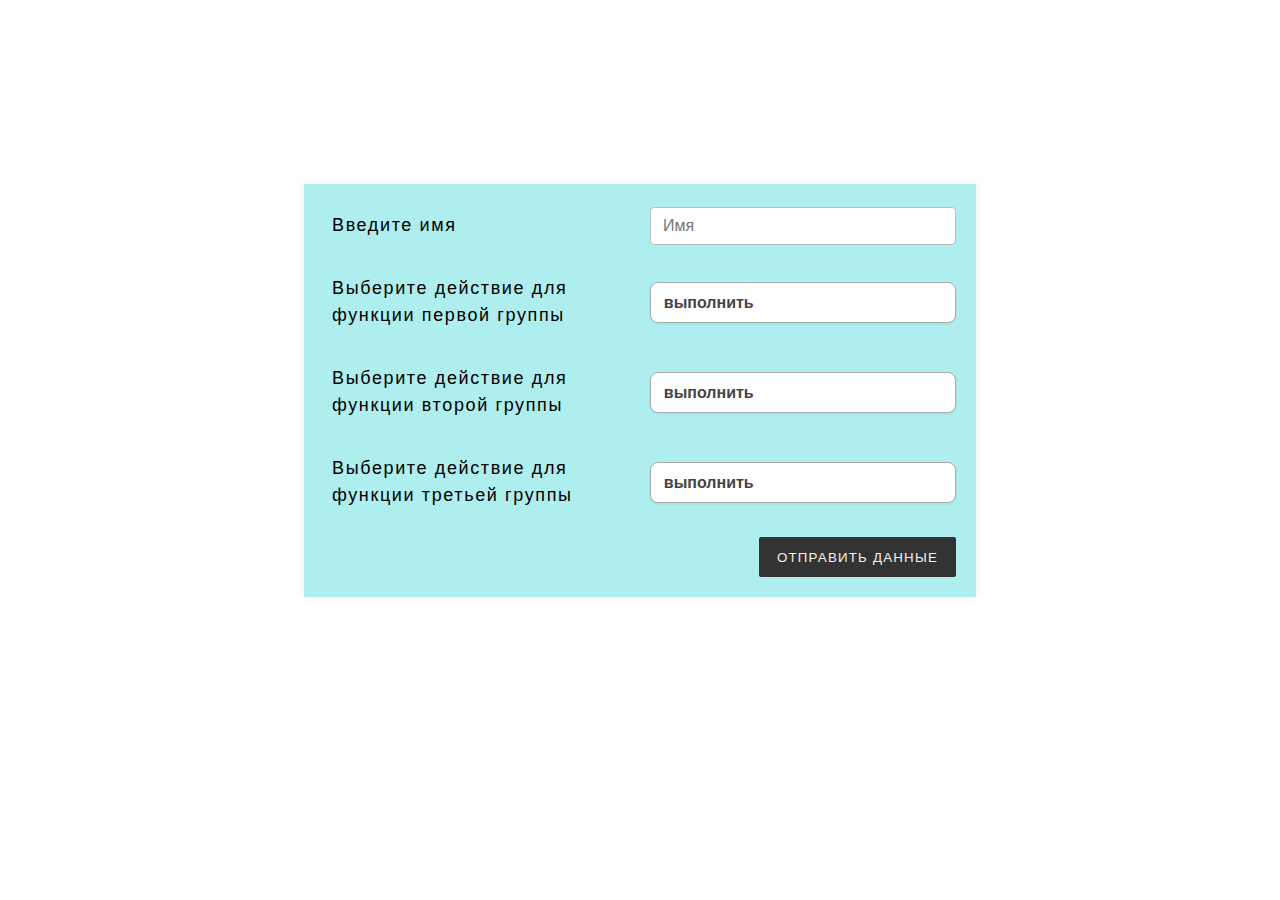
<file: Lab 10/ShamugiyaLG_IVT_Lab_10/index.html>
<!DOCTYPE html>
<html lang="ru">
<head>
    <meta charset="UTF-8">
    <title>Лабораторная 9</title>
    <link rel="stylesheet" media="screen" href="./styles/styles.css" >
</head>
<body>
<div class="container">
  <form action="./cgi-bin/main.py">
    <ul class="flex-outer">
      <li>
        <label for="in_name_id">Введите имя</label>
        <input type="text" id="in_name_id" placeholder="Имя" name="in_name" class="text-field_input">
      </li>
      <li>
        <label for="select_func1_id">Выберите действие для функции первой группы</label>
        <select id="select_func1_id" name="select_func1" class="select-css">
            <option>выполнить</option>
            <option>не выполнять</option>
        </select>
      </li>
        <li>
        <label for="select_func2_id">Выберите действие для функции второй группы</label>
        <select id="select_func2_id" name="select_func2" class="select-css">
            <option>выполнить</option>
            <option>не выполнять</option>
        </select>
      </li>
        <li>
        <label for="select_func3_id">Выберите действие для функции третьей группы</label>
        <select id="select_func3_id" name="select_func3" class="select-css">
            <option>выполнить</option>
            <option>не выполнять</option>
        </select>
        </li>
        <li>
        <button type="submit">Отправить данные</button>
      </li>
    </ul>
  </form>
</div>
</body>
</html>
</file>
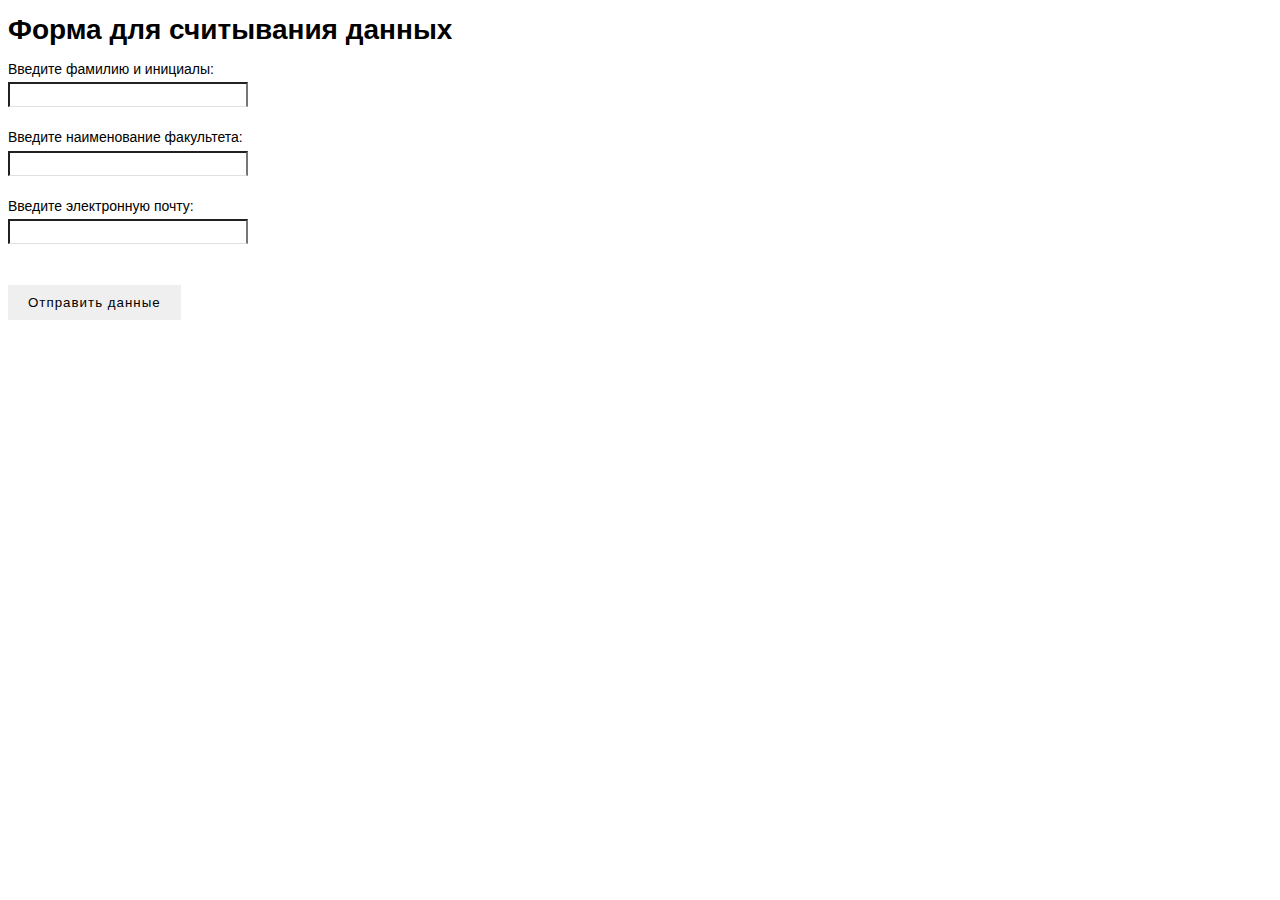
<file: Lab 7/ShamugiyaLG_IVT_Lab_7/index.html>
<!DOCTYPE html>
<html lang="ru">
<head>
    <meta charset="UTF-8">
    <title>Лабораторная 7</title>
    <link rel="stylesheet" media="screen" href="styles.css" >
</head>
<body>
    <h1>Форма для считывания данных</h1>
    <form class = "form" action="/cgi-bin/obrabotka.py">
        <div class="form_group">
            Введите фамилию и инициалы: <input class="form_input" type="text" name="in_name"> <br/>
            Введите наименование факультета: <input class="form_input" type="text" name="in_faculty"> <br/>
            Введите электронную почту: <input class="form_input" type="text" name="in_email"> <br/> <br/>
            <button class="form_button" type="submit">Отправить данные</button>
        </div>
    </form>
</body>
</html>
</file>
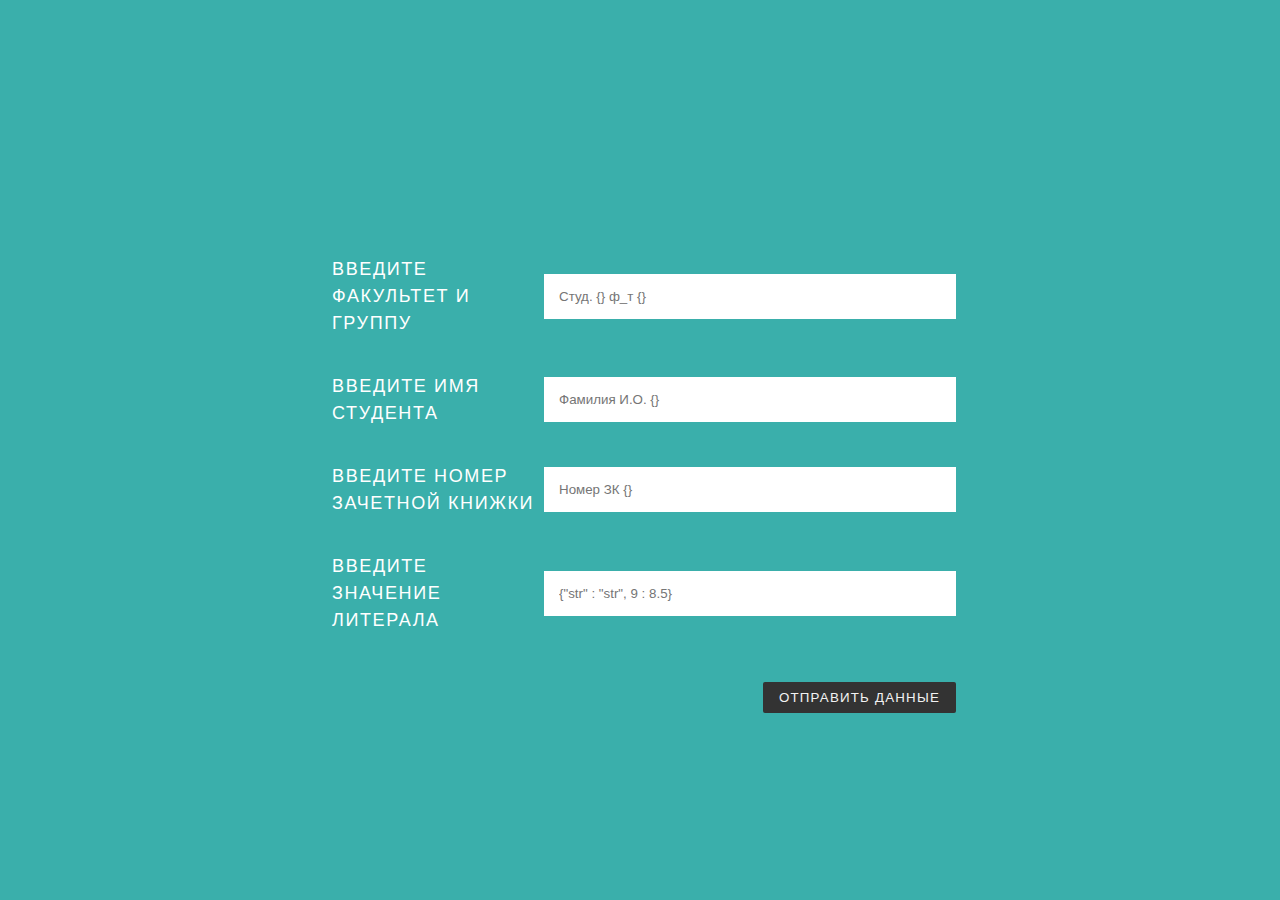
<file: Lab 8/ShamugiyaLG_IVT_Lab_8/index.html>
<!DOCTYPE html>
<html lang="ru">
<head>
    <meta charset="UTF-8">
    <title>Лабораторная 8</title>
    <link rel="stylesheet" media="screen" href="stylesnew.css" >
</head>
<body>
<div class="container">
  <form action="/cgi-bin/main.py">
    <ul class="flex-outer">
        <li>
        <label for="in_faculty_id">Введите факультет и группу</label>
        <input type="text" id="in_faculty_id" placeholder="Студ. {} ф_т {}" name="in_faculty">
      </li>
      <li>
        <label for="in_name_id">Введите имя студента</label>
        <input type="text" id="in_name_id" placeholder="Фамилия И.О. {}" name="in_name">
      </li>
      <li>
        <label for="number_credit_book_id">Введите номер зачетной книжки</label>
        <input type="text" id="number_credit_book_id" placeholder="Номер ЗК {}" name="number_credit_book">
      </li>
        <li>
        <label for="literal_id">Введите значение литерала</label>
        <input type="text" id="literal_id" placeholder='{"str" : "str", 9 : 8.5}' name="in_literal">
      </li>
      <li>
      <li>
        <button type="submit">Отправить данные</button>
      </li>
    </ul>
  </form>
</div>
</body>
</html>
</file>
<file: Lab 10/ShamugiyaLG_IVT_Lab_10/styles/styles.css>
body {
  font: normal 18px/1.5 "Fira Sans", "Helvetica Neue", sans-serif;

  padding: 50px 0;
  max-height: 500px;
}

.container {
  width: 50%;
  max-width: 900px;
  margin: 10% auto;
  background: #AFEEEE;
  padding: 20px;
  box-shadow: rgba(0,0,0, 0.1) 0px 0px 8px;
}

.container * {
  box-sizing: border-box;

}

.flex-outer,
.flex-inner {
  list-style-type: none;
  padding: 0;
}

.flex-outer {
  max-width: 800px;
  margin: 0 auto;
}

.flex-outer li,
.flex-inner {
  display: flex;
  flex-wrap: wrap;
  align-items: center;
}

.flex-inner {
  padding: 0 8px;
  justify-content: space-between;
}

.flex-outer > li:not(:last-child) {
  margin-bottom: 20px;
}

.flex-outer li label,
.flex-outer li p {
  padding: 8px;
  font-weight: 300;
  letter-spacing: .09em;
}

.flex-outer > li > label,
.flex-outer li p {
  flex: 1 0 120px;
  max-width: 700px;
}

.flex-outer > li > label + *,
.flex-inner {
  flex: 1 0 100px;
}

.flex-outer li p {
  margin: 0;
}


.flex-outer li button {
  margin-left: auto;
  height: 40px;
  padding: 10px 18px;
  border: none;
  background: #333;
  color: #f2f2f2;
  text-transform: uppercase;
  letter-spacing: .09em;
  border-radius: 2px;
}

.flex-inner li {
  width: 100px;
}

.select-css {
display: block;
font-size: 16px;
font-family: sans-serif;
font-weight: 700;
color: #444;
line-height: 1.3;
padding: .6em 1.4em .5em .8em; width: 100%;
max-width: 100%;
box-sizing: border-box;
margin: 0;
border: 1px solid #aaa;
 box-shadow: 0 1px 0 1px rgba(0,0,0,.04);
border-radius: .5em;
 -moz-appearance: none;
 -webkit-appearance: none;
 appearance: none;
 background-color: #fff;
background-repeat: no-repeat, repeat;
background-position: right .7em top 50%, 0 0;
background-size: .65em auto, 100%;
}

.text-field_input {
  display: block;
  width: 100%;
  height: calc(2.25rem + 2px);
  padding: 0.375rem 0.75rem;
  font-family: inherit;
  font-size: 1rem;
  font-weight: 400;
  line-height: 1.5;
  color: #212529;
  background-color: #fff;
  background-clip: padding-box;
  border: 1px solid #bdbdbd;
  border-radius: 0.25rem;
  transition: border-color 0.15s ease-in-out, box-shadow 0.15s ease-in-out;
}
</file>
<file: Lab 7/ShamugiyaLG_IVT_Lab_7/styles.css>
*:focus {outline: none;}

*, *::before, *::after {
  box-sizing: border-box;
}

body {
font: 14px/21px
"Lucida Sans",
"Lucida Grande",
"Lucida Sans Unicode",
sans-serif;}

.form {
         width: 300px; # Ширина 300 пикселей
         padding: 32px; #  Внутренний отступ 32 пикселей
         border-radius: 10px; # Закруглённую рамку или скруглить углы элемента.
         box-shadow: 0 4px 16px #ccc; # Тень элемента. 0 - смещение Х, 4 - смещение Y, 16 - степень размытия, #ccc - цвет.
         font-family: sans-serif; # Шрифт.
         letter-spacing: 1px; # Расстояние между буквами
}
.form_group {
         position: relative; # Положение элемента устанавливается относительно его исходного места.
         margin-bottom: 32px;# Внешний отступ снизу элемента
}
.form_input {
         width: 80%;
         padding: 0 0 10px 0;
         border-bottom: 1px solid #e0e0e0; # Нижняя рамка 1 пиксель, цвет  #e0e0e0
         outline: none;
         transition: 0.3s;
         box-sizing: border-box;
        margin-bottom: 20px;
        height: 25px;
 }

 .form_button {
         padding: 10px 20px;
         border: none; # Без границы блока.
         border-radius: 5px; # Радиус закругления
         font-family: sans-serif;
         letter-spacing: 1px;
         font-size: 16xp;
         outline: none; #  Внешней границы элемента
         cursor: pointer; # Тип курсора при наведение
         transition: 0.3s; #  transition позволяет делать плавные переходы между двумя значениями какого-либо CSS свойства
 }
</file>
<file: Lab 8/ShamugiyaLG_IVT_Lab_8/stylesnew.css>
body {
  font: normal 18px/1.5 "Fira Sans", "Helvetica Neue", sans-serif;
  background: #3AAFAB;
  color: #fff;
  padding: 50px 0;
 max-height: 500px;
}

.container {
  width: 50%;
  max-width: 900px;
  margin: 15% auto;
}

.container * {
  box-sizing: border-box;

}

.flex-outer,
.flex-inner {
  list-style-type: none;
  padding: 0;
}

.flex-outer {
  max-width: 800px;
  margin: 0 auto;
}

.flex-outer li,
.flex-inner {
  display: flex;
  flex-wrap: wrap;
  align-items: center;
}

.flex-inner {
  padding: 0 8px;
  justify-content: space-between;
}

.flex-outer > li:not(:last-child) {
  margin-bottom: 20px;
}

.flex-outer li label,
.flex-outer li p {
  padding: 8px;
  font-weight: 300;
  letter-spacing: .09em;
  text-transform: uppercase;
}

.flex-outer > li > label,
.flex-outer li p {
  flex: 1 0 120px;
  max-width: 220px;
}

.flex-outer > li > label + *,
.flex-inner {
  flex: 1 0 200px;
}

.flex-outer li p {
  margin: 0;
}

.flex-outer li input:not([type='checkbox']),
.flex-outer li textarea {
  padding: 15px;
  border: none;
}

.flex-outer li button {
  margin-left: auto;
  padding: 8px 16px;
  border: none;
  background: #333;
  color: #f2f2f2;
  text-transform: uppercase;
  letter-spacing: .09em;
  border-radius: 2px;
}

.flex-inner li {
  width: 100px;
}
</file>
